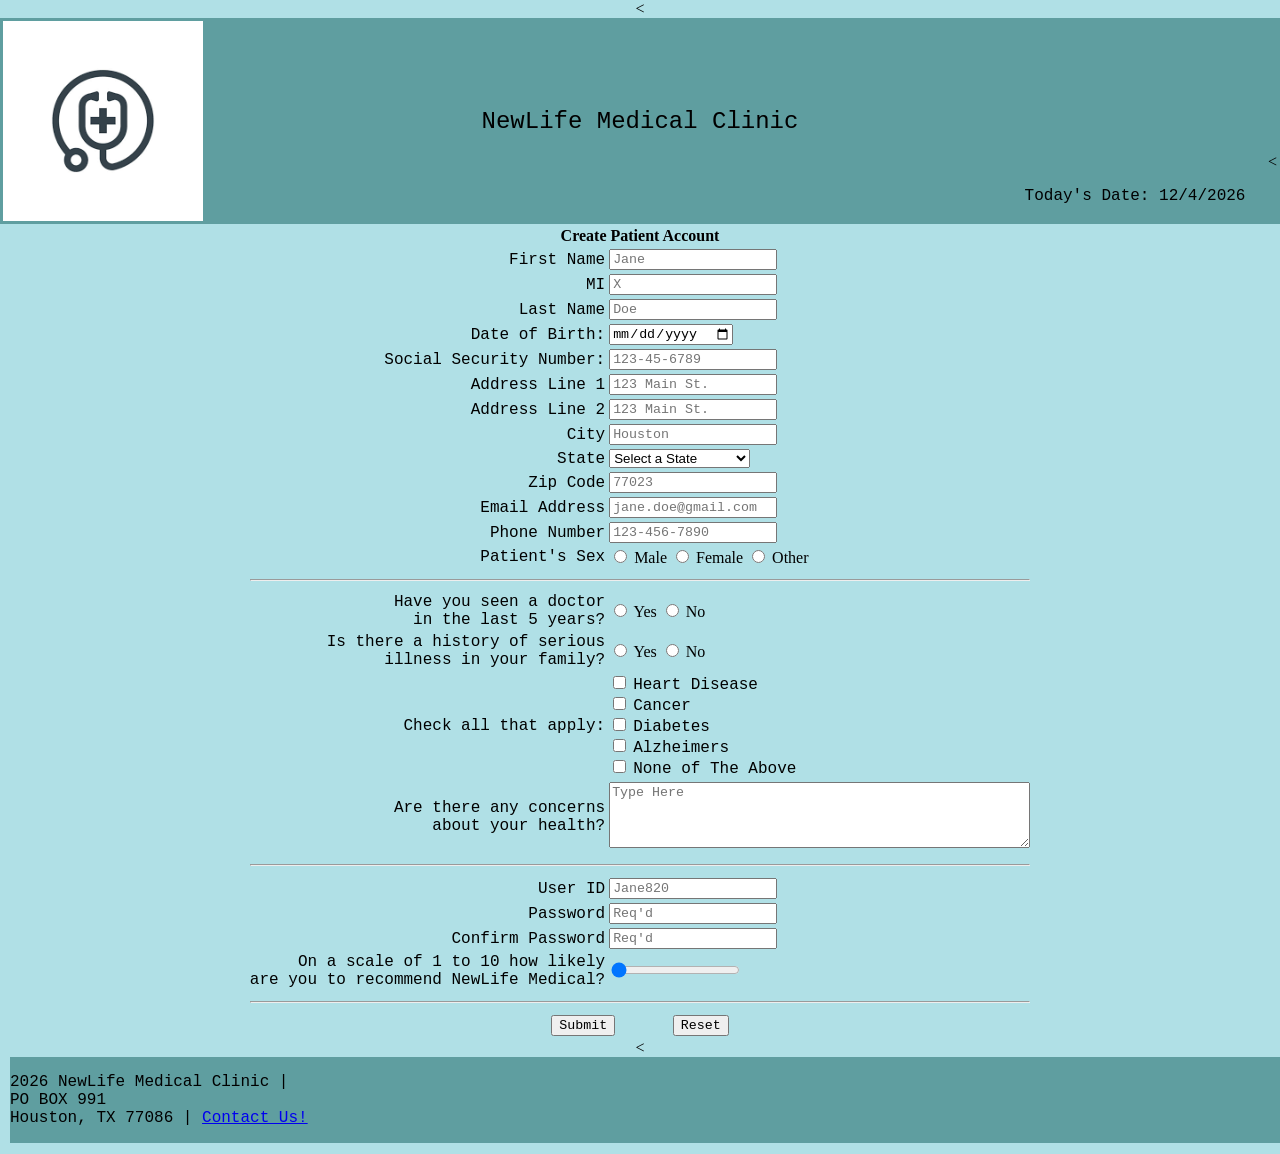
<file: index.html>
<!DOCTYPE html>
<!--
Program: Patient registration form 
Author: Alan Do
Date: 2026-02-14
Date last updated: 2/20/2026
Ver: 1.0
Description: Homework 1 Patient Registration Form
-->
 <html lang = "en">
  <head>
      <link rel="stylesheet" href="stylesheet.css"> <<!-- link to stylesheet-->
	  <!--displays the title in browser tab-->
      <title>NewLife Medical Clinic Patient Registration Form</title>
  </head>
  <body>
      <header>
        <table width="100%">
        <tr>
            <td valign="top" align="left" width="20%">
                <div class="image">
                    <img align="center" src="download.png" alt="New Life Medical Clinic Logo" width="200px" id="logo"/>
                </div>
            </td>  

            <td>
                <h2>NewLife Medical Clinic</h2>
            </td>

            <td valign="bottom" align="right" width="20%">
                <<p>Today's Date: <span id="today"></span></p>
            </td>
        </tr>
        </table>
    </header>
<!-- form starts here-->
<form action="thankyou.html">
   <center>
      <div class="format">
        <table>
          <tr>
            <th colspan="4">Create Patient Account</th>
          </tr>
          <tr>
             <td class="td1"><label for="firstname">First Name</label></td>
             <td>
                <input 
                 type="text"
                 name="firstname"
                 id="firstname"
                 maxlength="30"
                 required
                 title="Patient first name"
                 placeholder="Jane"
                 />
             </td>
          </tr>
          <tr>
             <td class="td1"><label for="middleinit">MI</label></td>
             <td>
                <input 
                 type="text"
                 name="middleinit"
                 id="middleinit"
                 maxlength="1"
                 required
                 title="Patient middle initial"
                 placeholder="X"
                 />
             </td>
          </tr>
          <tr>
             <td class="td1"><label for="lastname">Last Name</label></td>
             <td>
                <input 
                 type="text"
                 name="lastname"
                 id="lastname"
                 maxlength="30"
                 required
                 title="Patient last name"
                 placeholder="Doe"
                 />
             </td>
          </tr>
          <tr>
             <td class="td1"><label for="dob">Date of Birth:</label></td>
             <td>
                <input
                 type="date"
                 id="dob"
                 name="dob"
                 />
             </td>
          </tr>
          <tr>
             <td class="td1"><label for="ssn">Social Security Number:</label></td>
             <td>
                <input
                 type="password"
                 minlength="ll"
                 maxlength="11"
                 name="ssn"
                 id="ssn"
                 required
                 title="Patient Social Security Number"
                 placeholder="123-45-6789"
                 />
             </td>
          </tr>
          <tr>
             <td class="td1"><label for="address1">Address Line 1</label></td>
             <td>
                <input
                 type="text"
                 name="address1"
                 id="address1"
                 maxlength="40"
                 required
                 title="Patient Address"
                 placeholder="123 Main St."
                 />
             </td>
          </tr>
           <tr>
             <td class="td1"><label for="address2">Address Line 2</label></td>
             <td>
                <input
                 type="text"
                 name="address2"
                 id="address2"
                 maxlength="40"
                 title="Patient Address"
                 placeholder="123 Main St."
                 />
             </td>
          </tr>
          <tr>
             <td class="td1"><label for="city">City</label></td>
             <td>
                <input
                 type="text"
                 name="city"
                 id="city"
                 maxlength="30"
				 required
                 title="Patient City"
                 placeholder="Houston"
                 />
             </td>
          </tr>

          <tr>
             <td class="td1"><label for="state">State</label></td>
             <td>
                <select>
                  <option selected disabled>Select a State</option>
	                 <option value="AL">Alabama</option>
	                 <option value="AK">Alaska</option>
                 	<option value="AZ">Arizona</option>
                 	<option value="AR">Arkansas</option>
                 	<option value="CA">California</option>
                 	<option value="CO">Colorado</option>
                 	<option value="CT">Connecticut</option>
                 	<option value="DE">Delaware</option>
                 	<option value="DC">District Of Columbia</option>
                 	<option value="FL">Florida</option>
                 	<option value="GA">Georgia</option>
                 	<option value="HI">Hawaii</option>
                 	<option value="ID">Idaho</option>
                 	<option value="IL">Illinois</option>
                 	<option value="IN">Indiana</option>
                 	<option value="IA">Iowa</option>
                 	<option value="KS">Kansas</option>
                 	<option value="KY">Kentucky</option>
                 	<option value="LA">Louisiana</option>
                 	<option value="ME">Maine</option>
                 	<option value="MD">Maryland</option>
                 	<option value="MA">Massachusetts</option>
                 	<option value="MI">Michigan</option>
                 	<option value="MN">Minnesota</option>
                 	<option value="MS">Mississippi</option>
                 	<option value="MO">Missouri</option>
                 	<option value="MT">Montana</option>
                 	<option value="NE">Nebraska</option>
                 	<option value="NV">Nevada</option>
                 	<option value="NH">New Hampshire</option>
                 	<option value="NJ">New Jersey</option>
                 	<option value="NM">New Mexico</option>
                 	<option value="NY">New York</option>
                 	<option value="NC">North Carolina</option>
                 	<option value="ND">North Dakota</option>
                 	<option value="OH">Ohio</option>
                 	<option value="OK">Oklahoma</option>
                 	<option value="OR">Oregon</option>
                 	<option value="PA">Pennsylvania</option>
                 	<option value="RI">Rhode Island</option>
                 	<option value="SC">South Carolina</option>
                 	<option value="SD">South Dakota</option>
                 	<option value="TN">Tennessee</option>
                 	<option value="TX">Texas</option>
                 	<option value="UT">Utah</option>
                 	<option value="VT">Vermont</option>
                 	<option value="VA">Virginia</option>
                 	<option value="WA">Washington</option>
                 	<option value="WV">West Virginia</option>
                 	<option value="WI">Wisconsin</option>
                 	<option value="WY">Wyoming</option>
                </select>
             </td>
          </tr>
          <tr>
             <td class="td1"><label for="zip">Zip Code</label></td>
             <td>
                <input
                 type="text"
                 name="zip"
                 id="zip"
                 maxlength="5"
				 required
                 title="Patient Zipcode"
                 placeholder="77023"
                 />
             </td>
          </tr>
          <tr>
             <td class="td1"><label for="email">Email Address</label></td>
             <td>
                <input
                 type="text"
                 name="email"
                 id="email"
                 maxlength="50"
		 		 required
                 title="Patient Email Address"
                 placeholder="jane.doe@gmail.com"
                 />
             </td>
          </tr>
		  <tr>
             <td class="td1"><label for="phone">Phone Number</label></td>
             <td>
                <input
                 type="text"
                 name="phone"
                 id="phone"
                 maxlength="12"
		 		 required
                 title="Patient Phone Number"
                 placeholder="123-456-7890"
                 />
             </td>
          </tr>
          <tr>
             <td class="td1"><label for="patientsex">Patient's Sex</label></td>
             <td>
                <input
                 type="radio"
                 id="s1"
                 name="patientsex"
                 value="Male"
                 />
                 Male
             
                <input
                 type="radio"
                 id="s2"
                 name="patientsex"
                 value="Female"
                 />
                 Female
              
                <input
                 type="radio"
                 id="s1"
                 name="patientsex"
                 value="Other"
                 />
                 Other
             </td>
          </tr>
		  <tr>
            <th colspan="4"><hr></th>
          </tr>
           <tr>
             <td class="td1"><label for="q1">Have you seen a doctor <br>in the last 5 years?</label></td>
             <td>
                <input
                 type="radio"
                 id="q1"
                 name="q1"
                 value="Yes"
                 />
                 Yes
                <input
                 type="radio"
                 id="q2"
                 name="q1"
                 value="No"
                 />
                 No
             </td>
          </tr>
		  <tr>
             <td class="td1"><label for="q2">Is there a history of serious<br> illness in your family?</label></td>
             <td>
                <input
                 type="radio"
                 id="q2"
                 name="q2"
                 value="Yes"
                 />
                 Yes
                <input
                 type="radio"
                 id="q2"
                 name="q2"
                 value="No"
                 />
                 No
             </td>
          </tr>
		  <tr>
			  <td class="td1"><label for="patienthist">Check all that apply:</label></td>
			  <td>
				  <input type="checkbox" id="option1" value="HeartDiesease"/>
				  <label for="HeartDisease">Heart Disease</label><br>

				  <input type="checkbox" id="option2" value="Cancer"/>
				  <label for="Cancer">Cancer</label><br>

				  <input type="checkbox" id="option3" value="Diabetes"/>
				  <label for="Diabetes">Diabetes</label><br>

				  <input type="checkbox" id="option4" value="Alzheimers"/>
				  <label for="Alzheimers">Alzheimers</label><br>

				  <input type="checkbox" id="option5" value="NA"/>
				  <label for="NA">None of The Above</label><br>
			  </td>
		  </tr>

		  <tr>
			  <td class="td1" align="left">
			  	<label for="notes">Are there any concerns <br>about your health?</label>
			  </td>
			  <td>
				<textarea
				rows="4"
				cols="50"
				maxlength="500"
				id="notes"
				name="notes"
				title="Enter any concerns"
				placeholder="Type Here"
				></textarea>
				<span id="description_text"></span>
			  </td>
		  </tr>
          <tr>
            <th colspan="4"><hr></th>
          </tr>
		  <tr>
 		 	 <td class="td1"><label for="UID">User ID</label></td>
             <td>
                <input 
                 type="text"
                 name="UID"
                 id="UID"
                 maxlength="20"
                 required
                 title="Patient User ID"
                 placeholder="Jane820"
                 />
             </td>
		  </tr>
		  <tr>
 		 	 <td class="td1"><label for="pass">Password</label></td>
             <td>
                <input 
                 type="password"
                 name="pass"
                 id="pass"
                 maxlength="30"
                 required
                 title="Patient Password"
                 placeholder="Req'd"
                 />
             </td>
		  </tr>
		   <tr>
 		 	 <td class="td1"><label for="confirm">Confirm Password</label></td>
             <td>
                <input 
                 type="password"
                 name="confirm"
                 id="confirm"
                 maxlength="30"
                 required
                 title="Confirm Patient Password"
                 placeholder="Req'd"
                 />
             </td>
		  </tr>
		  <tr>
			  <td class="td1"><label for="range">On a scale of 1 to 10 how likely <br>are you to recommend NewLife Medical?</label></td>
			  <td>
				  <input
				  type="range"
				  name="range"
				  id="range"
				  min="1"
				  max="10"
				  value="0"
				  />
				  <span id="rangeslider"></span>
			  </td>
		  </tr>
	 	  <tr>
            <th colspan="4"><hr></th>
          </tr>
		  <tr>
            <td class="td1" colspan="4">
				<center>
					<input type="submit" name="submit" id="submit">
					&nbsp;&nbsp;&nbsp;&nbsp;
					<input type="reset" name="reset" id="reset">
				</center>
          </tr>
        </table>
      </div>
   </center>
</form> 
<<!--footer starts here-->
<footer>
	<p id="footer">2026 NewLife Medical Clinic | <br>PO BOX 991 <br>Houston, TX 77086 | <a href="https://www.bauer.uh.edu/" target="_blank" rel="noopener noreferrer">Contact Us!</p>
</footer>
<script src="dynamic-date.js"></script>
   </body>
</html>
</file>
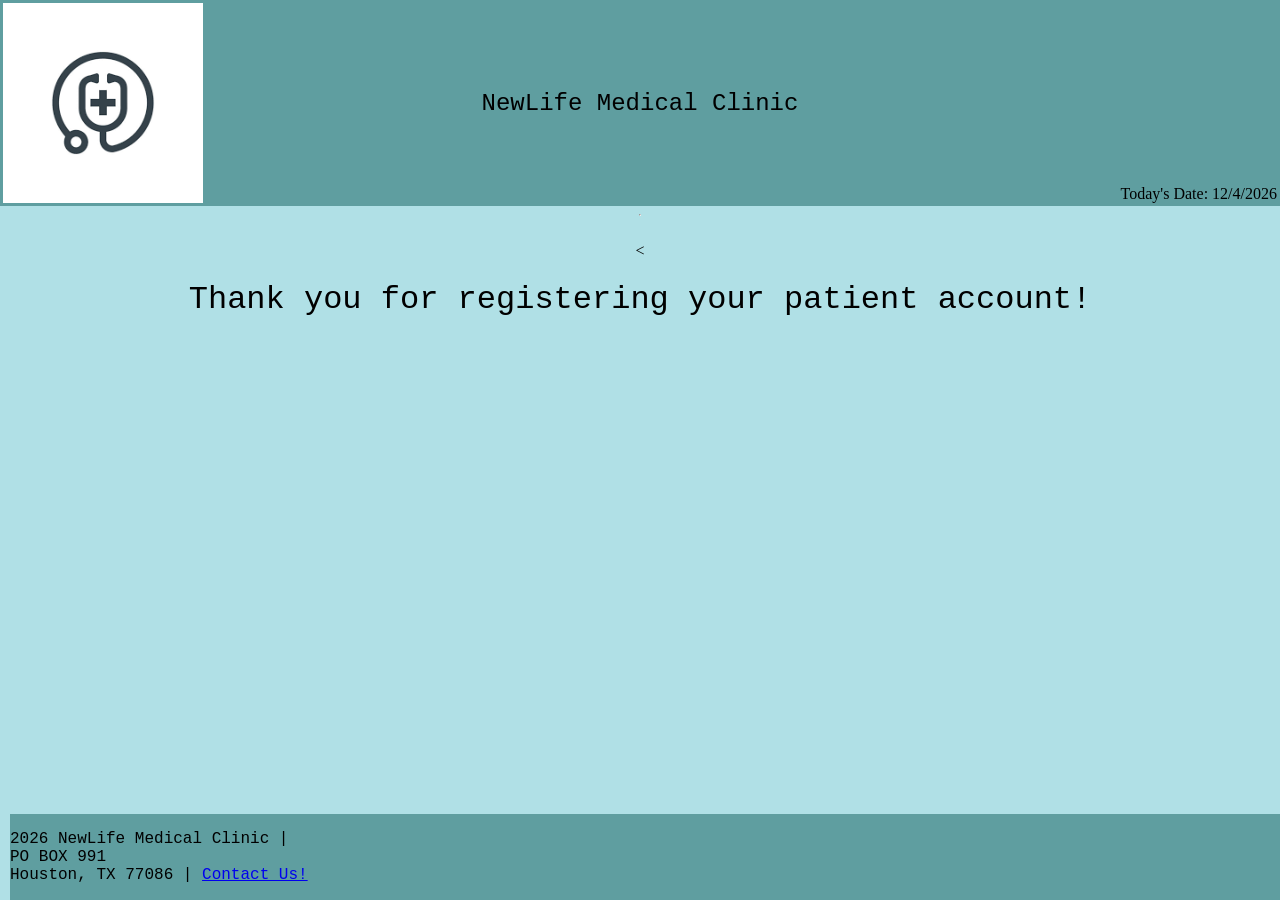
<file: thankyoupage.html>
<!DOCTYPE html>
<!--
Program: Patient registration form 
Author: Alan Do
Date: 2026-02-14
Date last updated: 2/20/2026
Ver: 1.0
Description: Homework 1 Patient Registration Form
-->
 <html lang = "en">
  <head>
      <link rel="stylesheet" href="stylesheet.css">
      <title>Thank you!</title>
  </head>
  <body>
      <header>
        <table width="100%">
        <tr>
            <td valign="top" align="left" width="20%">
                <div class="image">
                    <img align="center" src="download.png" alt="New Life Medical Clinic Logo" width="200px" id="logo"/>
                </div>
            </td>  

            <td>
                <h2>NewLife Medical Clinic</h2>
            </td>

            <td valign="bottom" align="right" width="20%">
                Today's Date: <span id="today"></span>
            </td>
        </tr>
        </table>
    </header>
<hr>

<br>
<<main>
    <h1> Thank you for registering your patient account!</h1>
</main>
    
<footer>
	<p id="footer">2026 NewLife Medical Clinic | <br>PO BOX 991 <br>Houston, TX 77086 | <a href="https://www.bauer.uh.edu/" target="_blank" rel="noopener noreferrer">Contact Us!</p>
</footer>
<script src="dynamic-date.js"></script>
   </body>
</html>
</file>
<file: stylesheet.css>
/*
Program: Patient registration form 
Author: Alan Do
Date: 2025-02-14
Date last updated: 2/23/2026
Ver: 1.0
Description: Homework JavaScript
*/

header {
  width: 100%;
  background-color: cadetblue;
}

body {
  display: flex;
  flex-direction: column;
  align-items: center;
  background-color: powderblue;
  height: 100%;
  margin: 0;
  min-height: 100vh;
}

form {
  flex-grow: 1;
}

h1, h2 {
  text-align: center;
  font-family: "Monaco", Monospace;
  font-weight: normal;
  flex-grow: 1;
}

main {
  text-align: center;
  font-family: "Monaco", monospace;
  font-weight: normal;
  flex-grow: 1;
}

.image {
  text-align: left;
}

.td1 {
  text-align: right;
  font-family: "Courier New", monospace;
  font-weight: bold;
}

footer {
  position: flex; 
  bottom: 0;
  width: 100%; 
  background-color: cadetblue;
  height: 3.0 rem;
  margin-left: 20px;
}

#footer {
  font-family: "Monaco", monospace;
  font-weight: normal;
}

label {
  text-align: right;
  font-family: "Monaco", monospace;
  font-weight: normal;
}

input {
  text-align: left;
  font-family: "Monaco", monospace;
  font-weight: normal;
}

p {
  text-align: left;
  font-family: "Monaco", monospace;
  font-weight: normal;
}
</file>
